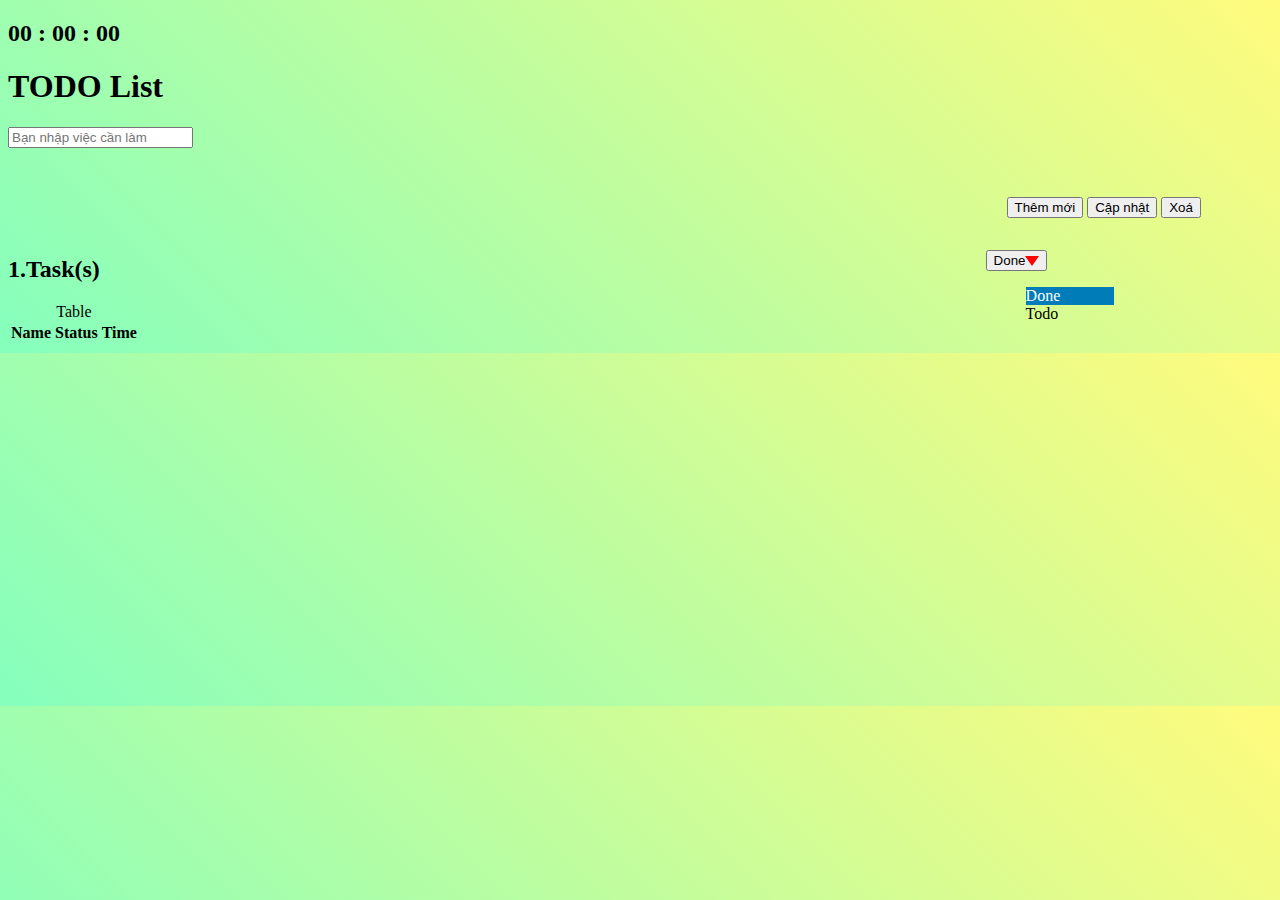
<file: HOMEWORD2/todo.html>
<!DOCTYPE html>
<html lang="en">
  <head>
    <meta charset="UTF-8" />
    <meta name="viewport" content="width=device-width, initial-scale=1.0" />
    <link rel="stylesheet" href="todo.css" />
    <link
      rel="stylesheet"
      href="https://cdn.jsdelivr.net/npm/bootstrap@4.5.3/dist/css/bootstrap.min.css"
      integrity="sha384-TX8t27EcRE3e/ihU7zmQxVncDAy5uIKz4rEkgIXeMed4M0jlfIDPvg6uqKI2xXr2"
      crossorigin="anonymous"
    />
    <title>Hello Human</title>
  </head>
  <body>
    <div class="container">
      <div class="row">
        <!--THis is responsive LG-->
        <div class="col-lg-12 control-me">
          <!--Clock-->
          <h2 id="clock" class="ml-3 mt-3">00 : 00 : 00</h2>
          <!--Text align with bootrap-->
          <h1 class="text-center text-primary">TODO List</h1>
          <input
            id="input"
            class="rounded-pill w-75 form-control"
            type="text"
            placeholder="Bạn nhập việc cần làm"
          />
           <!--Thông tin báo lỗi-->
          <small class="form-text text-muted" id="ms-log"
            >Vui lòng nhập đủ thông tin !!!</small
          >
        </div>
          <div class="dropdown t-25">
            <button
              class="form-control"
              id="dropdownButton"
              aria-haspopup="true"
              aria-expanded="false"
              data-toggle="dropdown"
            >
              <span id="btn-content">Done</span><i id="triangle-down"></i>
            </button>
            <ul
              id="dropdown-option"
              class="dropdown-menu"
              aria-labelledby="dropdownButton"
            >
              <li class="dropdown-item active" onclick="dropDown('Done',this)">
                Done
              </li>
              <li class="dropdown-item" onclick="dropDown('Todo',this)">
                Todo
              </li>
            </ul>
        </div> 
          <br />
          <!--Các nút để sử dụng-->
          <div class="button-own">
            <button
              id="btn-Control-Add"
              onclick="createTable()"
              class="btn-primary rounded"
            >
              Thêm mới
            </button>
            <button
              id="btn-Control-Update"
              onclick="updateTable()"
              class="btn-primary rounded"
            >
              Cập nhật
            </button>
            <button
              onclick="deleteData()"
              id="btn-Control-Edit"
              class="btn-primary rounded"
            >
              Xoá
            </button>
          </div>
          <h2 class="text-primary">1.Task(s)</h2>
          <div id="table-Own-Here"></div>
          <table id="table" class="table table-bordered table-hover">
            <caption>
              Table
            </caption>
            <thead>
              <tr class="table-active">
                <th>Name</th>
                <th>Status</th>
                <th>Time</th>
              </tr>
            </thead>
            <tbody id="tbody"></tbody>
          </table>
        </div>
      </div>
    </div>
    <script
      src="https://code.jquery.com/jquery-3.5.1.slim.min.js"
      integrity="sha384-DfXdz2htPH0lsSSs5nCTpuj/zy4C+OGpamoFVy38MVBnE+IbbVYUew+OrCXaRkfj"
      crossorigin="anonymous"
    ></script>
    <script
      src="https://cdn.jsdelivr.net/npm/bootstrap@4.5.3/dist/js/bootstrap.bundle.min.js"
      integrity="sha384-ho+j7jyWK8fNQe+A12Hb8AhRq26LrZ/JpcUGGOn+Y7RsweNrtN/tE3MoK7ZeZDyx"
      crossorigin="anonymous"
    ></script>
    <script src="todo.js"></script>
  </body>
</html>
</file>
<file: HOMEWORD2/todo.css>
/* table, th, td
{
    border: 1px solid black;
    padding-left: 10em;
    padding-right: 10em;
} */
#triangle {
  width: 0;
  height: 0;
  border-left: 7px solid transparent;
  border-right: 7px solid transparent;
  border-top: 10px solid black;
}

.button-own {
  margin-left: 79%;
  margin-top: 2.5%;
  margin-bottom: 3%;
}
.t-25 {
  position: absolute !important;
  right: 0px;
  margin-top: 8.01%;
  margin-right: 13%;
  width: 10%;
}
.dropdown button{
  display: flex;
  align-items: center;
  justify-content: space-around;
}
.dropdown ul{
 list-style: none;
}
.dropdown-item{
  cursor: pointer;
}
.dropdown-item:hover{
  background-color: lightblue;
}
.dropdown-item.active{
  background-color: #007db8;
  color: white;
}
body {
  background-color: #85ffbd;
  background-image: linear-gradient(45deg, #85ffbd 0%, #fffb7d 100%);
}
#ms-log {
  display: none;
  color: red !important;
}
.control-me
{
  position: relative !important;
}

#triangle-down {
  width: 0;
  height: 0;
  border-left: 7px solid transparent;
  border-right: 7px solid transparent;
  border-top: 10px solid red;
}
</file>
